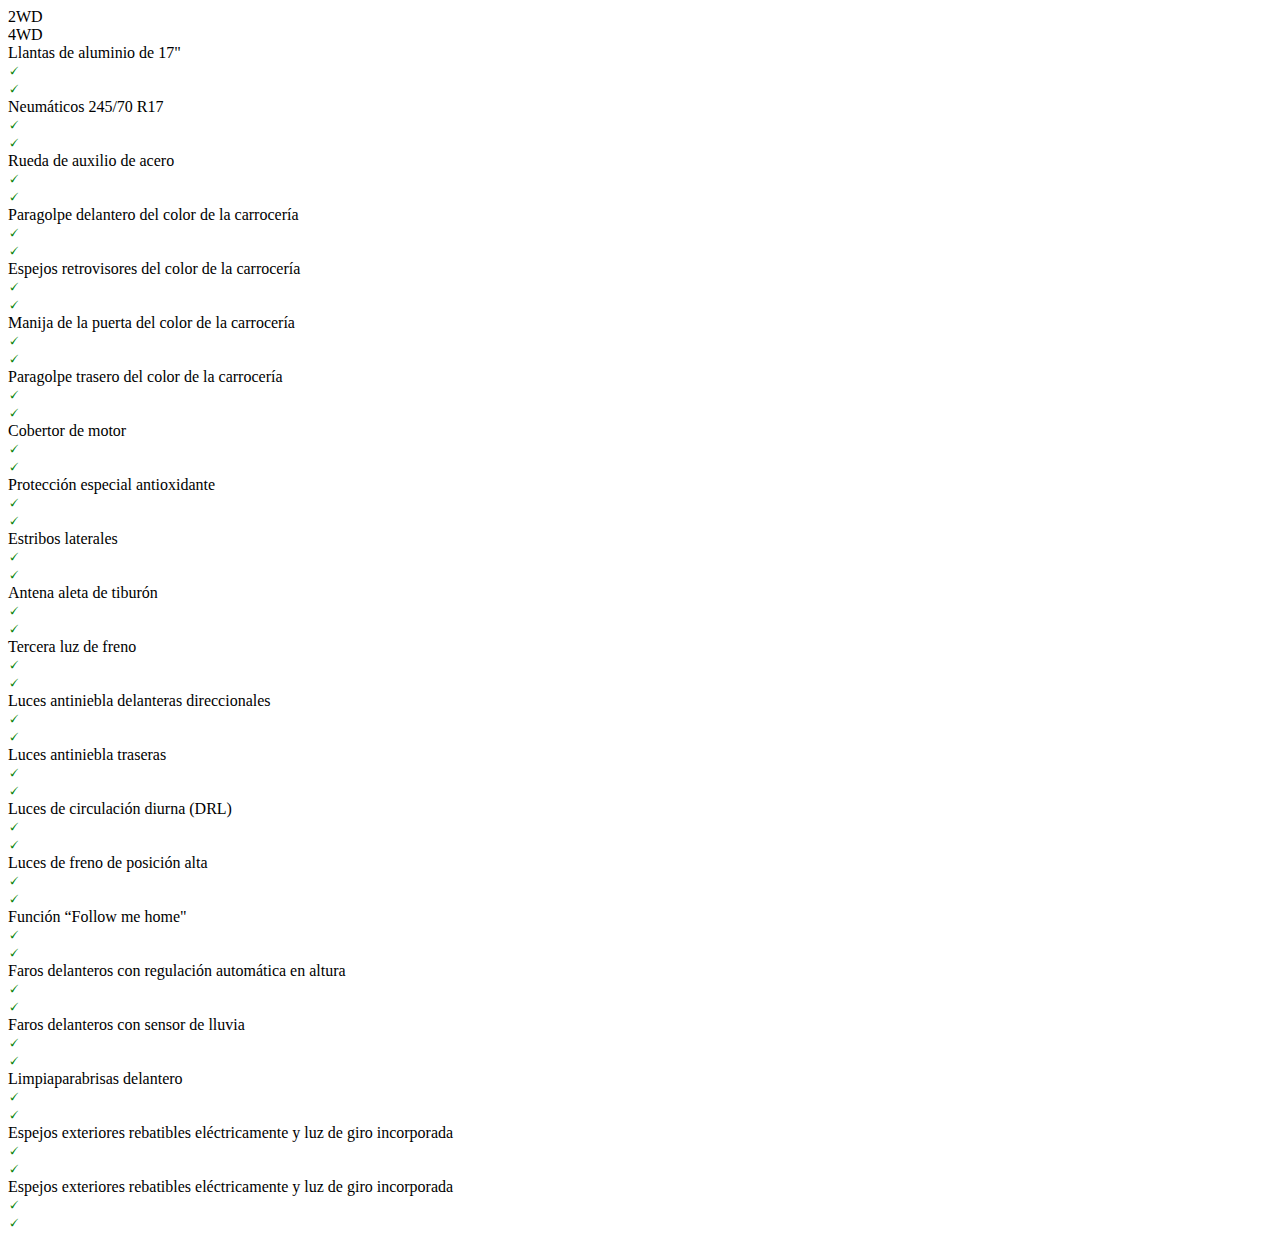
<file: HOLA.HTML>
<!DOCTYPE html>
<html lang="en">
<head>
    <meta charset="UTF-8">
    <meta name="viewport" content="width=device-width, initial-scale=1.0">
    <title>Document</title>
</head>
<body>
    <div class="divTable">
        <div class="divTableBody">
        <div class="divTableRow">
        <div class="divTableCell"></div>
        <div class="divTableCell">2WD</div>
        <div class="divTableCell">4WD</div>
        </div>
        <div class="divTableRow">
        <div class="divTableCell">Llantas de aluminio de 17"</div>
        <div class="divTableCell"><span style="color: #008000;">🗸</span></div>
        <div class="divTableCell"><span style="color: #008000;">🗸</span></div>
        </div>
        <div class="divTableRow">
        <div class="divTableCell">Neumáticos 245/70 R17</div>
        <div class="divTableCell"><span style="color: #008000;">🗸</span></div>
        <div class="divTableCell"><span style="color: #008000;">🗸</span></div>
        </div>
        <div class="divTableRow">
        <div class="divTableCell">Rueda de auxilio de acero</div>
        <div class="divTableCell"><span style="color: #008000;">🗸</span></div>
        <div class="divTableCell"><span style="color: #008000;">🗸</span></div>
        </div>
        <div class="divTableRow">
        <div class="divTableCell">Paragolpe delantero del color de la carrocería</div>
        <div class="divTableCell"><span style="color: #008000;">🗸</span></div>
        <div class="divTableCell"><span style="color: #008000;">🗸</span></div>
        </div>
        <div class="divTableRow">
        <div class="divTableCell">Espejos retrovisores del color de la carrocería</div>
        <div class="divTableCell"><span style="color: #008000;">🗸</span></div>
        <div class="divTableCell"><span style="color: #008000;">🗸</span></div>
        </div>
        <div class="divTableRow">
        <div class="divTableCell">Manija de la puerta del color de la carrocería</div>
        <div class="divTableCell"><span style="color: #008000;">🗸</span></div>
        <div class="divTableCell"><span style="color: #008000;">🗸</span></div>
        </div>
        <div class="divTableRow">
        <div class="divTableCell">Paragolpe trasero del color de la carrocería</div>
        <div class="divTableCell"><span style="color: #d60010;"><span style="color: #008000;">🗸</span></span></div>
        <div class="divTableCell"><span style="color: #008000;">🗸</span></div>
        </div>
        <div class="divTableRow">
        <div class="divTableCell">Cobertor de motor</div>
        <div class="divTableCell"><span style="color: #008000;">🗸</span></div>
        <div class="divTableCell"><span style="color: #008000;">🗸</span></div>
        </div>
        <div class="divTableRow">
        <div class="divTableCell">Protección especial antioxidante</div>
        <div class="divTableCell"><span style="color: #d60010;"><span style="color: #008000;">🗸</span></span></div>
        <div class="divTableCell"><span style="color: #008000;">🗸</span></div>
        </div>
        <div class="divTableRow">
        <div class="divTableCell">Estribos laterales</div>
        <div class="divTableCell"><span style="color: #008000;">🗸</span></div>
        <div class="divTableCell"><span style="color: #008000;">🗸</span></div>
        </div>
        <div class="divTableRow">
        <div class="divTableCell">Antena aleta de tiburón</div>
        <div class="divTableCell"><span style="color: #008000;">🗸</span></div>
        <div class="divTableCell"><span style="color: #008000;">🗸</span></div>
        </div>
        <div class="divTableRow">
        <div class="divTableCell">Tercera luz de freno</div>
        <div class="divTableCell"><span style="color: #008000;">🗸</span></div>
        <div class="divTableCell"><span style="color: #008000;">🗸</span></div>
        </div>
        <div class="divTableRow">
        <div class="divTableCell">Luces antiniebla delanteras direccionales</div>
        <div class="divTableCell"><span style="color: #008000;">🗸</span></div>
        <div class="divTableCell"><span style="color: #008000;">🗸</span></div>
        </div>
        <div class="divTableRow">
        <div class="divTableCell">Luces antiniebla traseras</div>
        <div class="divTableCell"><span style="color: #008000;">🗸</span></div>
        <div class="divTableCell"><span style="color: #008000;">🗸</span></div>
        </div>
        <div class="divTableRow">
        <div class="divTableCell">Luces de circulación diurna (DRL)</div>
        <div class="divTableCell"><span style="color: #008000;">🗸</span></div>
        <div class="divTableCell"><span style="color: #008000;">🗸</span></div>
        </div>
        <div class="divTableRow">
        <div class="divTableCell">Luces de freno de posición alta</div>
        <div class="divTableCell"><span style="color: #008000;">🗸</span></div>
        <div class="divTableCell"><span style="color: #008000;">🗸</span></div>
        </div>
        <div class="divTableRow">
        <div class="divTableCell">Función “Follow me home"</div>
        <div class="divTableCell"><span style="color: #008000;">🗸</span></div>
        <div class="divTableCell"><span style="color: #008000;">🗸</span></div>
        </div>
        <div class="divTableRow">
        <div class="divTableCell">Faros delanteros con regulación automática en altura</div>
        <div class="divTableCell"><span style="color: #008000;">🗸</span></div>
        <div class="divTableCell"><span style="color: #008000;">🗸</span></div>
        </div>
        <div class="divTableRow">
        <div class="divTableCell">Faros delanteros con sensor de lluvia</div>
        <div class="divTableCell"><span style="color: #008000;">🗸</span></div>
        <div class="divTableCell"><span style="color: #008000;">🗸</span></div>
        </div>
        <div class="divTableRow">
        <div class="divTableCell">Limpiaparabrisas delantero</div>
        <div class="divTableCell"><span style="color: #008000;">🗸</span></div>
        <div class="divTableCell"><span style="color: #008000;">🗸</span></div>
        </div>
        <div class="divTableRow">
        <div class="divTableCell">Espejos exteriores rebatibles eléctricamente y luz de giro incorporada</div>
        <div class="divTableCell"><span style="color: #008000;">🗸</span></div>
        <div class="divTableCell"><span style="color: #008000;">🗸</span></div>
        </div>
        <div class="divTableRow">
            <div class="divTableCell">Espejos exteriores rebatibles eléctricamente y luz de giro incorporada</div>
            <div class="divTableCell"><span style="color: #008000;">🗸</span></div>
            <div class="divTableCell"><span style="color: #008000;">🗸</span></div>
            </div>
        </div>
        </div>
</body>
</html>
</file>
